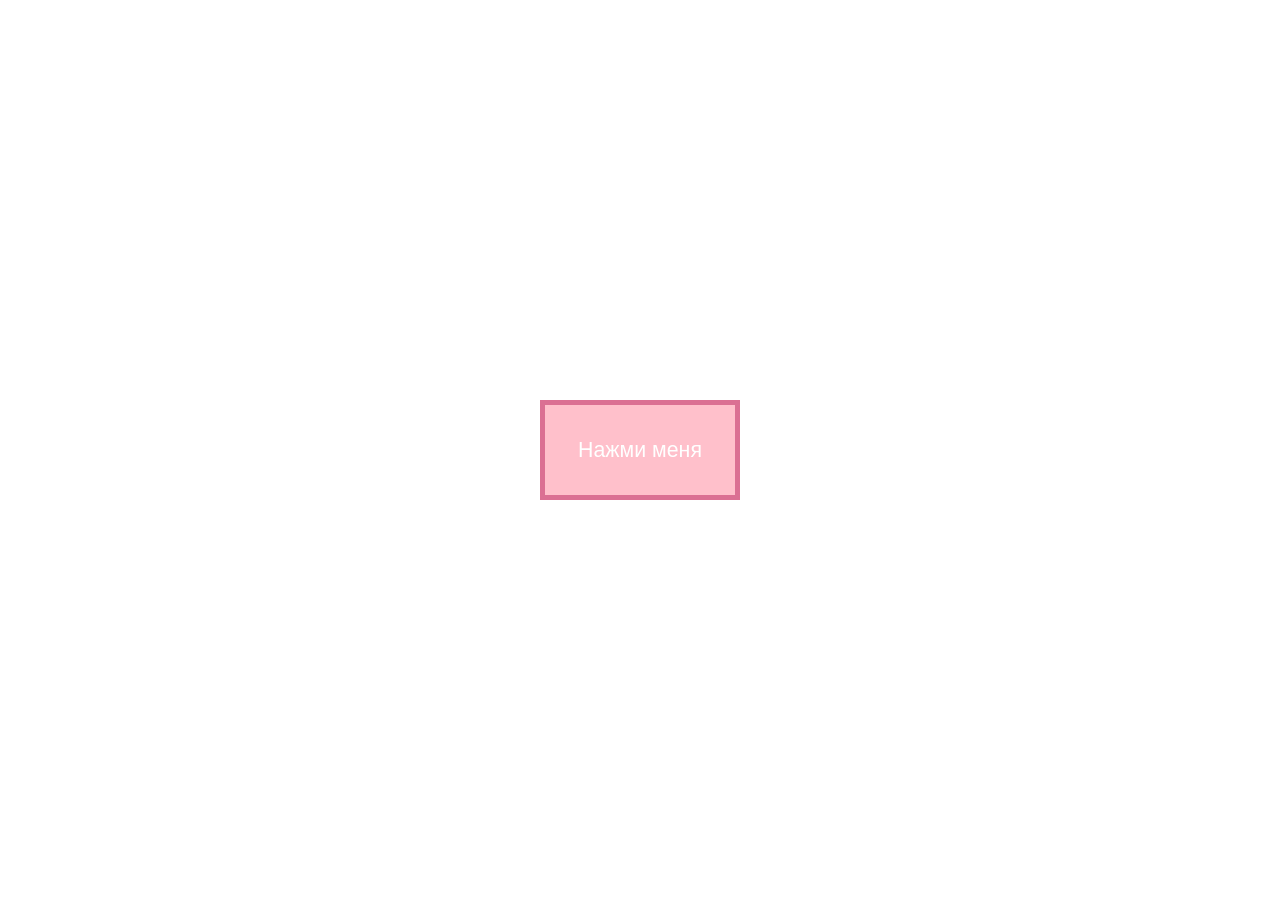
<file: btn/index.html>
<!DOCTYPE html>
<html lang="en">
<head>
    <meta charset="UTF-8">
    <meta name="viewport" content="width=device-width, initial-scale=1.0">
    <title>Document</title>
    <link rel="stylesheet" href="style.css">
</head>
<body>
    <script src="main.js" defer></script>
    <div class ="container">
        <button id="startbtn" class="strtbtn btn" >Нажми меня</button>
    </div>
</body>
</html>
</file>
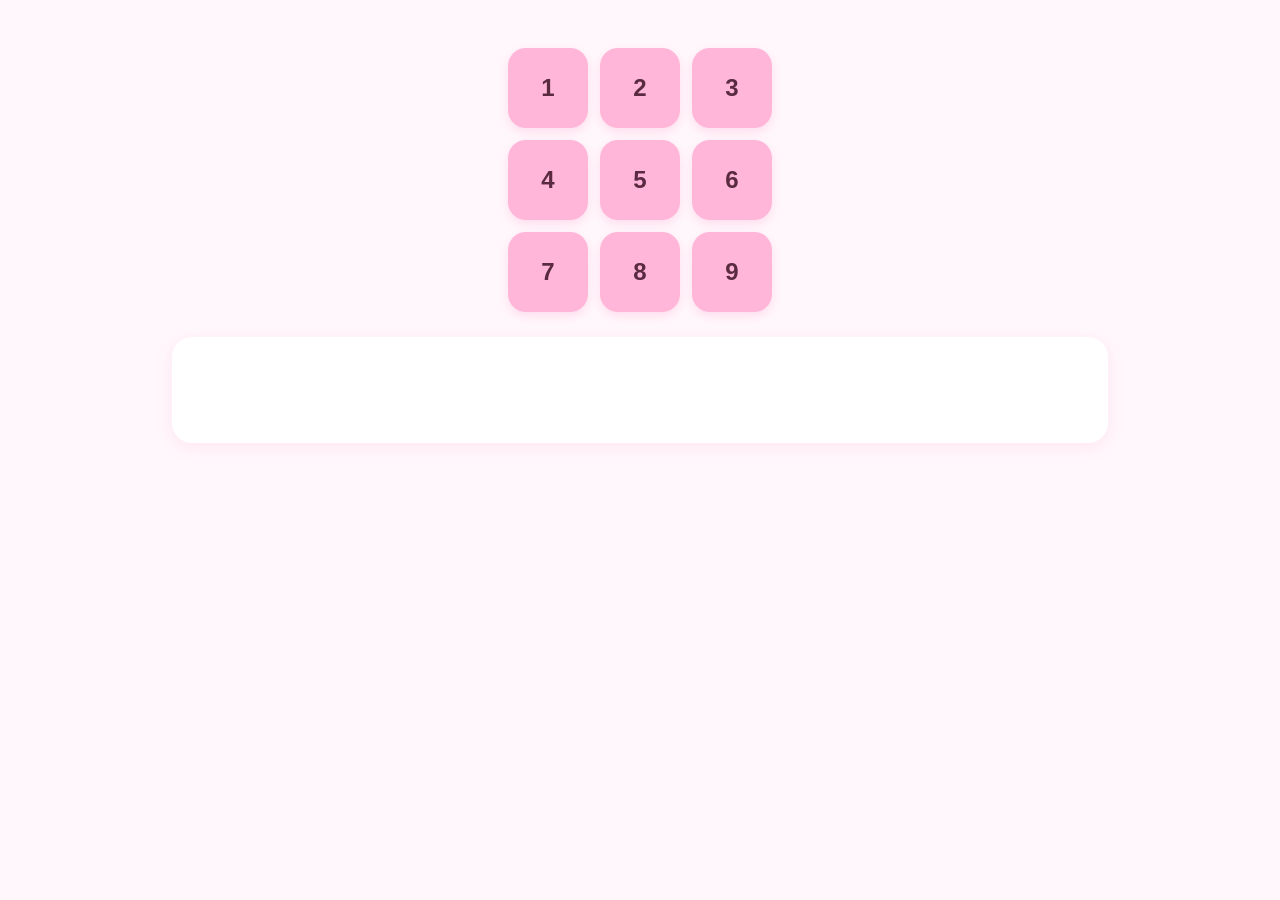
<file: kt4/index.html>
<!DOCTYPE html>
<html lang="en">
<head>
    <meta charset="UTF-8">
    <meta name="viewport" content="width=device-width, initial-scale=1.0">
    <link rel="stylesheet" href="style.css">
    <title>KT 4</title>
</head>
<body>
    <div class="grid">
        <button id="t1">1</button>
        <button id="t2">2</button>
        <button id="t3">3</button>
        <button id="t4">4</button>
        <button id="t5">5</button>
        <button id="t6">6</button>
        <button id="t7">7</button>
        <button id="t8">8</button>
        <button id="t9">9</button>
    </div>

    <div id="output" class="output"></div>
    
    <script src="main.js"></script>
</body>
</html>
</file>
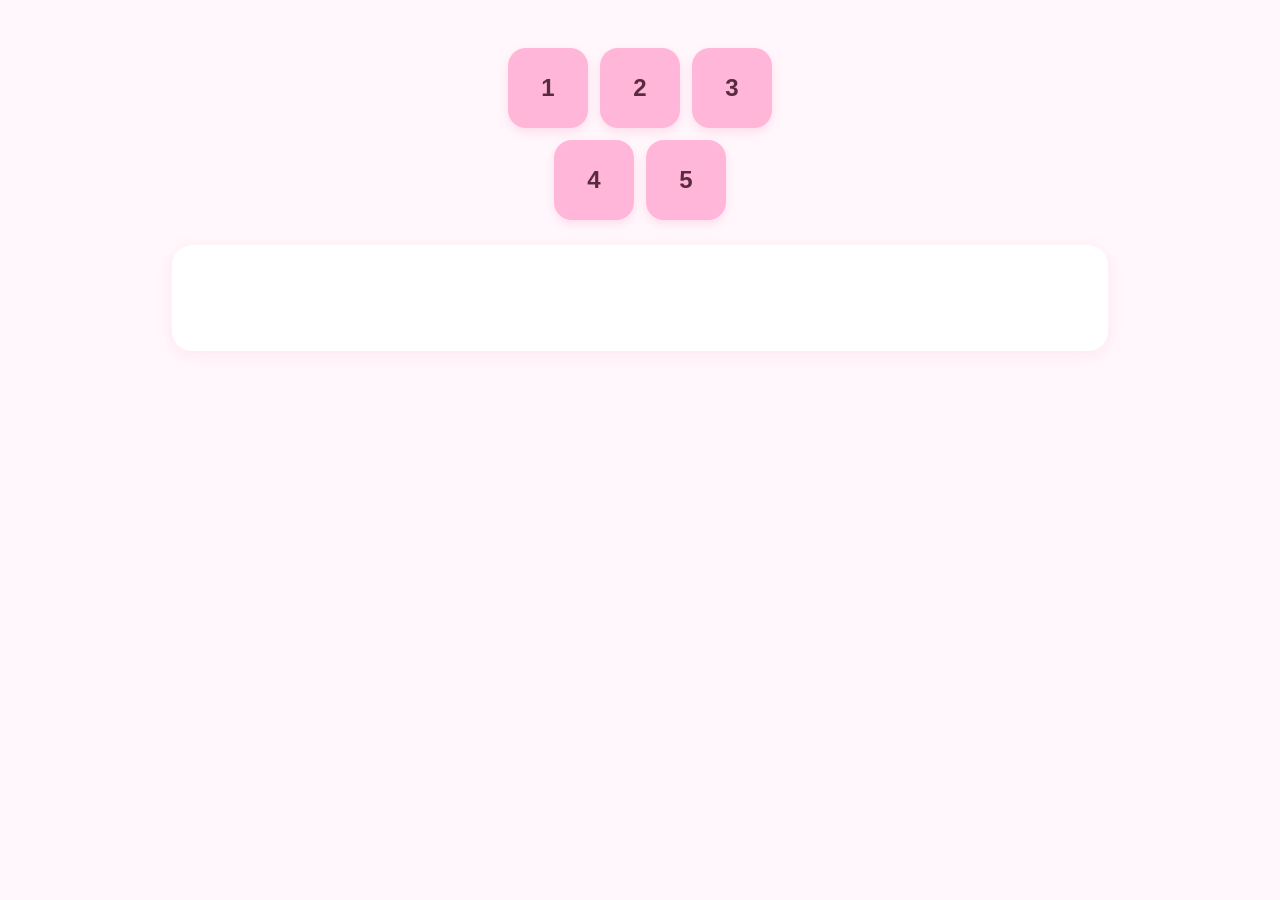
<file: kt5/index.html>
<!DOCTYPE html>
<html lang="en">
<head>
    <meta charset="UTF-8">
    <meta name="viewport" content="width=device-width, initial-scale=1.0">
    <link rel="stylesheet" href="style.css">
    <title>KT 5</title>
</head>
<body>
    <div class="grid">
        <button id="t1">1</button>
        <button id="t2">2</button>
        <button id="t3">3</button>
        <button id="t4">4</button>
        <button id="t5">5</button>
    </div>

    <div id="output" class="output"></div>
    
    <script src="main.js"></script>
</body>
</html>
</file>
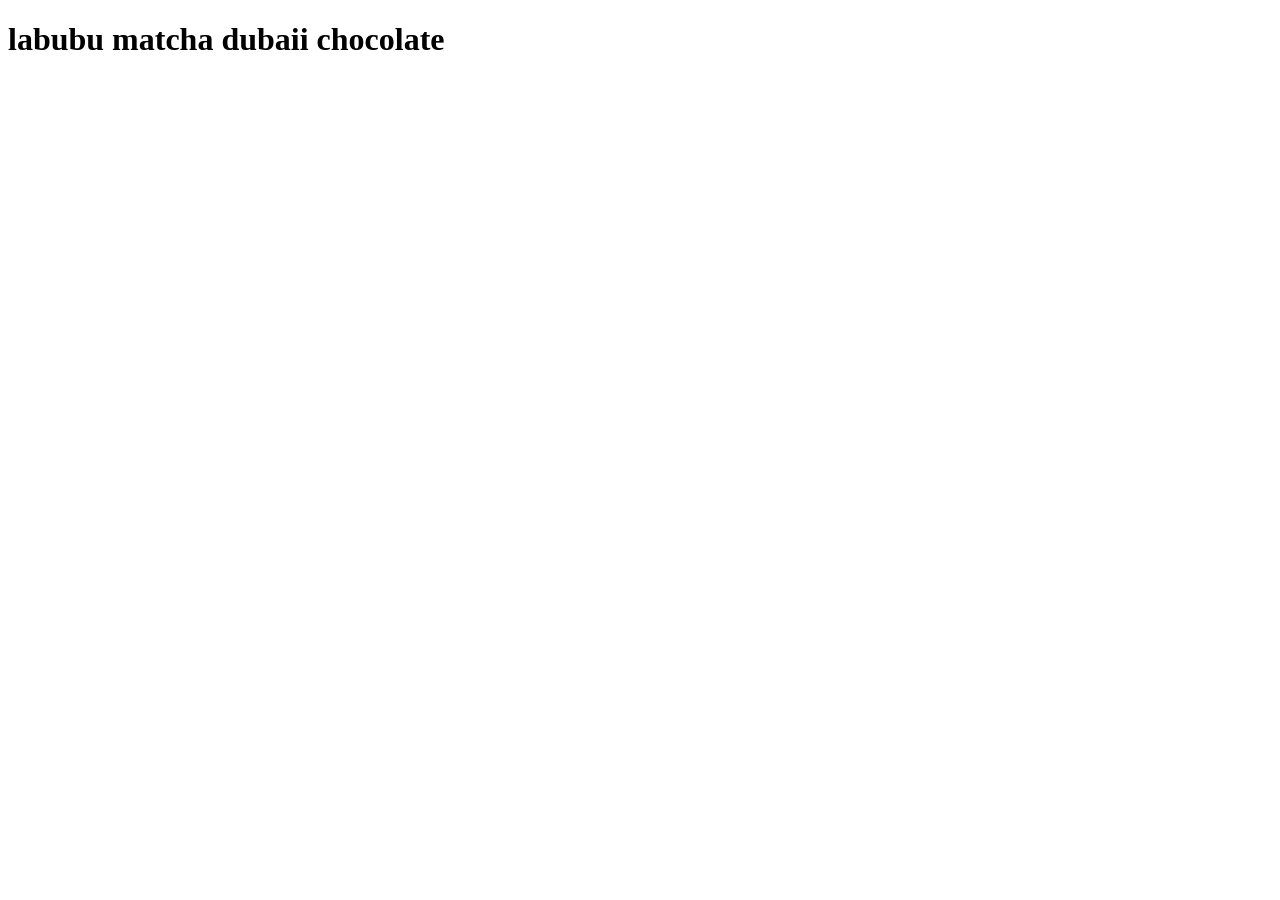
<file: кт2/index.html>
<!DOCTYPE html>
<html lang="en">
<head>
    <meta charset="UTF-8">
    <meta name="viewport" content="width=device-width, initial-scale=1.0">
    <title>Document</title>
    <script src="kt2.js"></script>
</head>
<body>
    <h1>labubu matcha dubaii chocolate</h1>
</body>
</html>
</file>
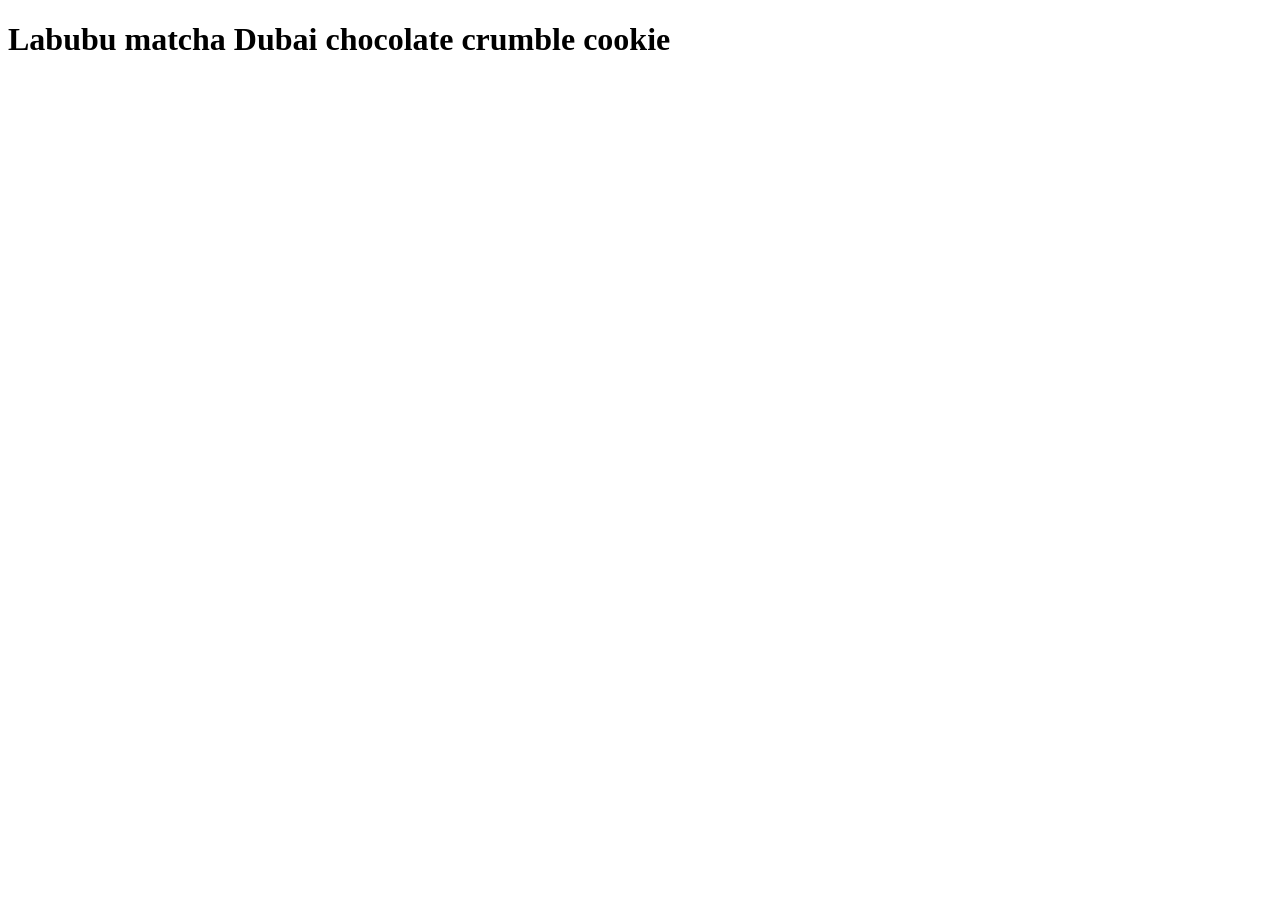
<file: кт3/index.html>
<!DOCTYPE html>
<html lang="en">
<head>
    <meta charset="UTF-8">
    <meta name="viewport" content="width=device-width, initial-scale=1.0">
    <script src="kt3.js"></script>
    <title>KT3</title>
</head>
<body>
    <h1>Labubu matcha Dubai chocolate crumble cookie</h1>
</body>
</html>
</file>
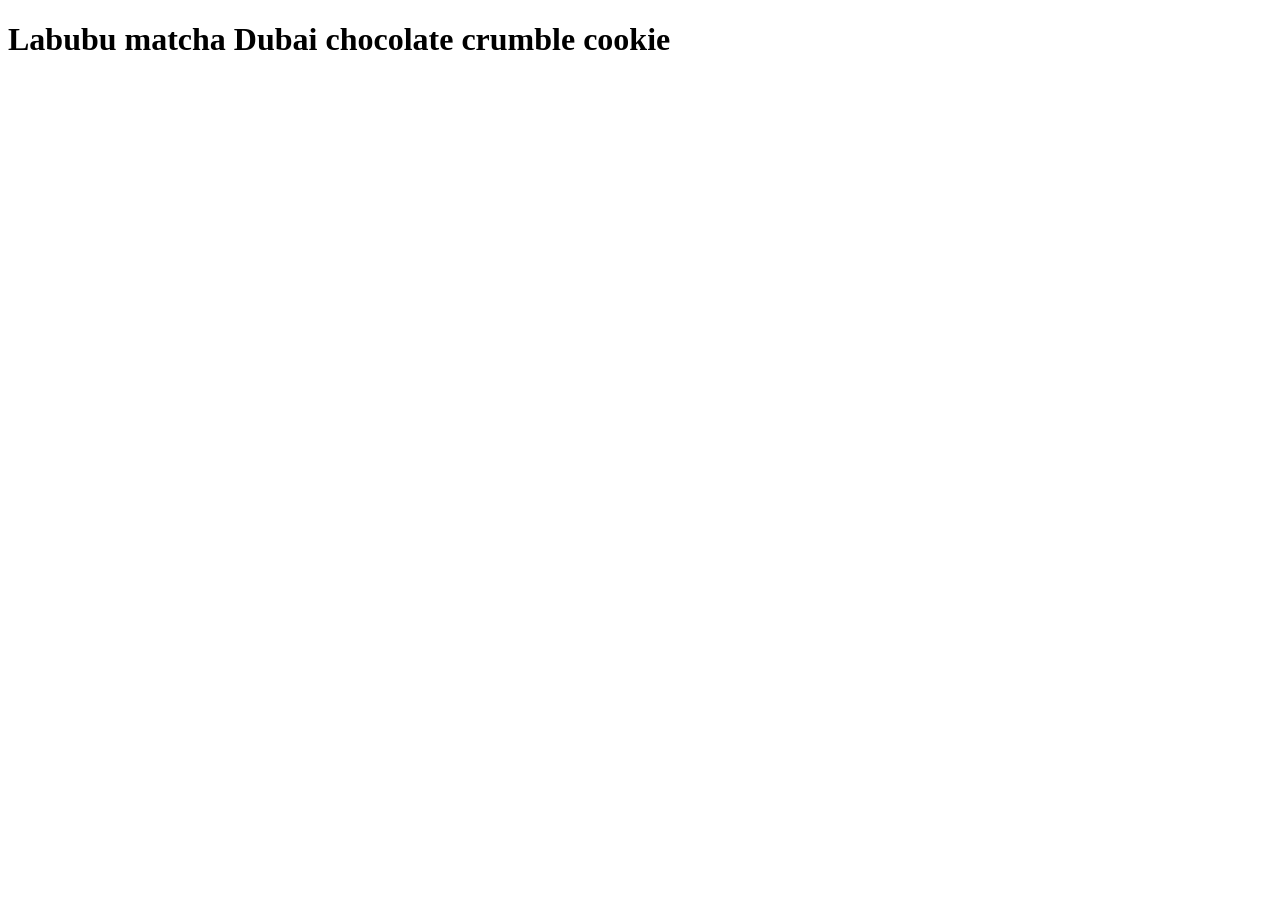
<file: dowhile/dowhile.html>
<!DOCTYPE html>
<html lang="en">
<head>
    <meta charset="UTF-8">
    <meta name="viewport" content="width=device-width, initial-scale=1.0">
    <script src="/dowhile/dowhile.js"></script>
    <title>KT1</title>
</head>
<body>
    <h1>Labubu matcha Dubai chocolate crumble cookie</h1>
</body>
</html>
</file>
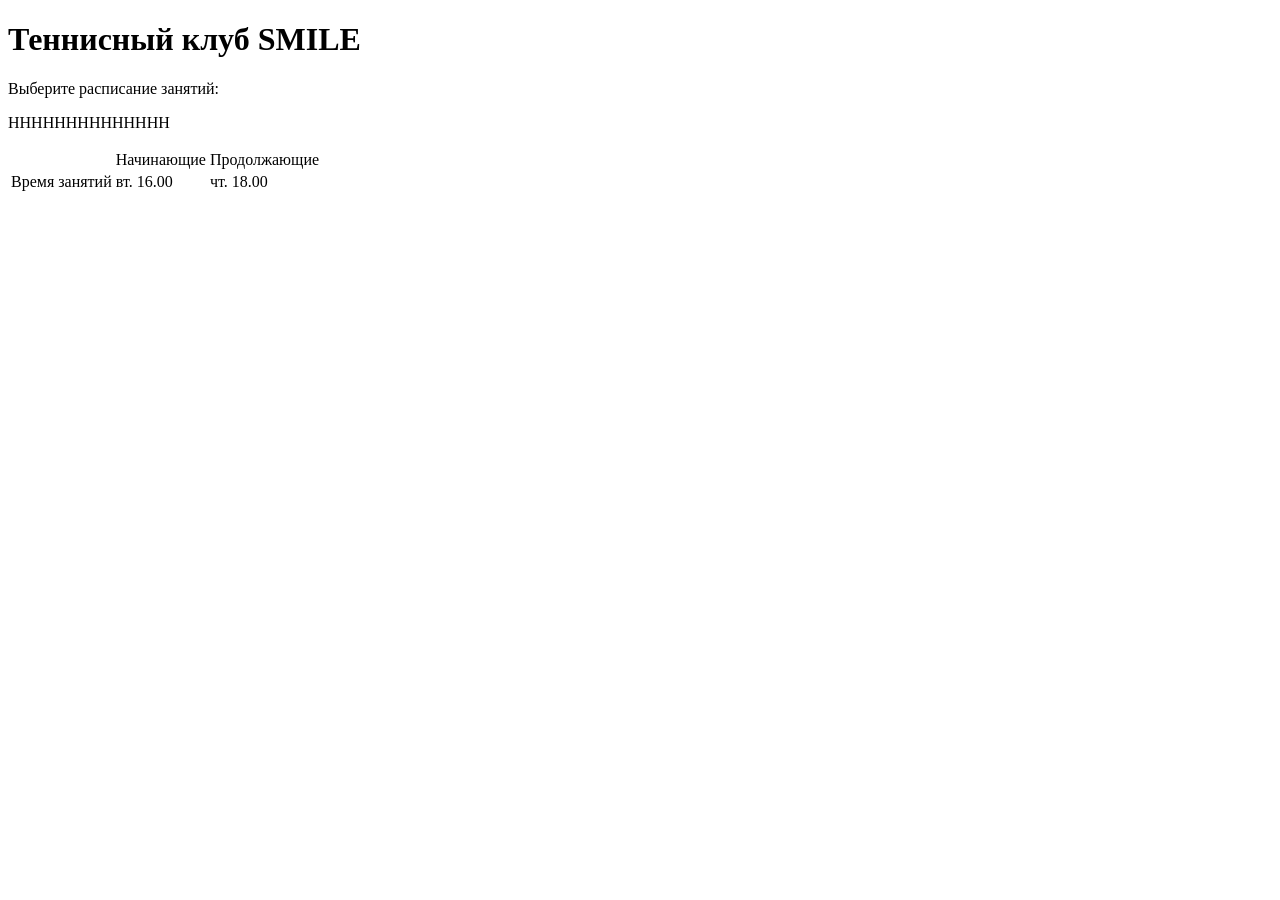
<file: кт1/rabstvo.html>
<!DOCTYPE html>
<html lang="en">
<head>
    <meta charset="UTF-8">
    <meta name="viewport" content="width=device-width, initial-scale=1.0">
    <title>Document</title>
    <link rel="stylesheet" href="style.css">
</head>
<body>
    <h1>Теннисный клуб SMILE</h1>
    <p class="1">Выберите расписание занятий:</p>
    <p class="2">HHHHHHHHHHHHHH</p>
    <table>
        <tr>
            <td></td>
            <td>Начинающие</td>
            <td>Продолжающие</td>
        </tr>
        <tr>
            <td>Время занятий</td>
            <td>вт. 16.00</td>
            <td>чт. 18.00</td>
        </tr>
    </table>    
</body>
</html>
</file>
<file: btn/style.css>
body {
    margin: 0;
    height: 100vh;
    font-family: Impact, Haettenschweiler, 'Arial Narrow Bold', sans-serif;
    font-size: 14pt;
    display: grid;
    place-items: center;
}

.btn {
    border: 5px solid;
    color: white;
    height: 100px;
    width: 200px;
    font-family: Impact, Haettenschweiler, 'Arial Narrow Bold', sans-serif;
    font-size: 16pt;
    cursor: pointer;
}

.strtbtn {
    background-color: pink;
    border: 5px solid palevioletred;
}
</file>
<file: kt4/style.css>
body {
    font-family: Arial, sans-serif;
    background: #fff7fb;
    display: flex;
    flex-direction: column;
    align-items: center;
    padding-top: 40px;
}

.grid {
    display: grid;
    grid-template-columns: repeat(3, 80px);
    gap: 12px;
}

button {
    width: 80px;
    height: 80px;
    border: none;
    border-radius: 18px;
    background: #ffb6d9;
    color: #5a2a40;
    font-size: 24px;
    font-weight: bold;
    cursor: pointer;
    transition: 0.2s;
    box-shadow: 0 4px 10px rgba(255, 182, 217, 0.4);
}

button:hover {
    background: #ff9cca;
    transform: translateY(-2px);
}

button:active {
    transform: scale(0.96);
}

#output {
    margin-top: 25px;
    min-width: 280px;
    min-height: 70px;
    padding: 18px;
    border-radius: 20px;
    background: white;
    color: #5a2a40;
    font-size: 18px;
    text-align: center;
    box-shadow: 0 4px 15px rgba(255, 182, 217, 0.25);
}

.value {
    font-size: 28px;
    font-weight: bold;
    color: #d45d92;
    padding-top: 10px;
}

.output {
    width: 90%;
    max-width: 900px;
    margin-top: 30px;
}

.result-block {
    background: white;
    border-radius: 24px;
    padding: 22px;
    margin-bottom: 24px;
    box-shadow: 0 4px 14px rgba(255, 182, 217, 0.2);
}

.result-block h2 {
    margin-top: 0;
    margin-bottom: 18px;
    color: #d45d92;
    font-size: 22px;
}

.cards {
    display: grid;
    grid-template-columns: repeat(auto-fill, minmax(180px, 1fr));
    gap: 14px;
}

.card {
    background: #fff7fb;
    border-radius: 18px;
    padding: 16px;
    transition: 0.2s;
}

.card:hover {
    transform: translateY(-2px);
}

.name {
    font-size: 18px;
    font-weight: bold;
    margin-bottom: 10px;
    color: #5a2a40;
}

.info {
    color: #666;
    margin-top: 4px;
}
</file>
<file: kt5/style.css>
body {
    font-family: Arial, sans-serif;
    background: #fff7fb;
    display: flex;
    flex-direction: column;
    align-items: center;
    padding-top: 40px;
}

.grid {
    display: flex;
    flex-wrap: wrap;
    justify-content: center; 
    max-width: 264px; 
    gap: 12px;
}

button {
    width: 80px;
    height: 80px;
    border: none;
    border-radius: 18px;
    background: #ffb6d9;
    color: #5a2a40;
    font-size: 24px;
    font-weight: bold;
    cursor: pointer;
    transition: 0.2s;
    box-shadow: 0 4px 10px rgba(255, 182, 217, 0.4);
}

button:hover {
    background: #ff9cca;
    transform: translateY(-2px);
}

button:active {
    transform: scale(0.96);
}

#output {
    margin-top: 25px;
    min-width: 280px;
    min-height: 70px;
    padding: 18px;
    border-radius: 20px;
    background: white;
    color: #5a2a40;
    font-size: 18px;
    text-align: center;
    box-shadow: 0 4px 15px rgba(255, 182, 217, 0.25);
}

.value {
    font-size: 28px;
    font-weight: bold;
    color: #d45d92;
    padding-top: 10px;
}

.output {
    width: 90%;
    max-width: 900px;
    margin-top: 30px;
}

.result-block {
    background: white;
    border-radius: 24px;
    padding: 22px;
    margin-bottom: 24px;
    box-shadow: 0 4px 14px rgba(255, 182, 217, 0.2);
}

.result-block h2 {
    margin-top: 0;
    margin-bottom: 18px;
    color: #d45d92;
    font-size: 22px;
}
</file>
<file: кт1/style.css>
.1 {
    margin-bottom: 40px;
}

.2 {
    margin-top: 100px;
}
</file>
